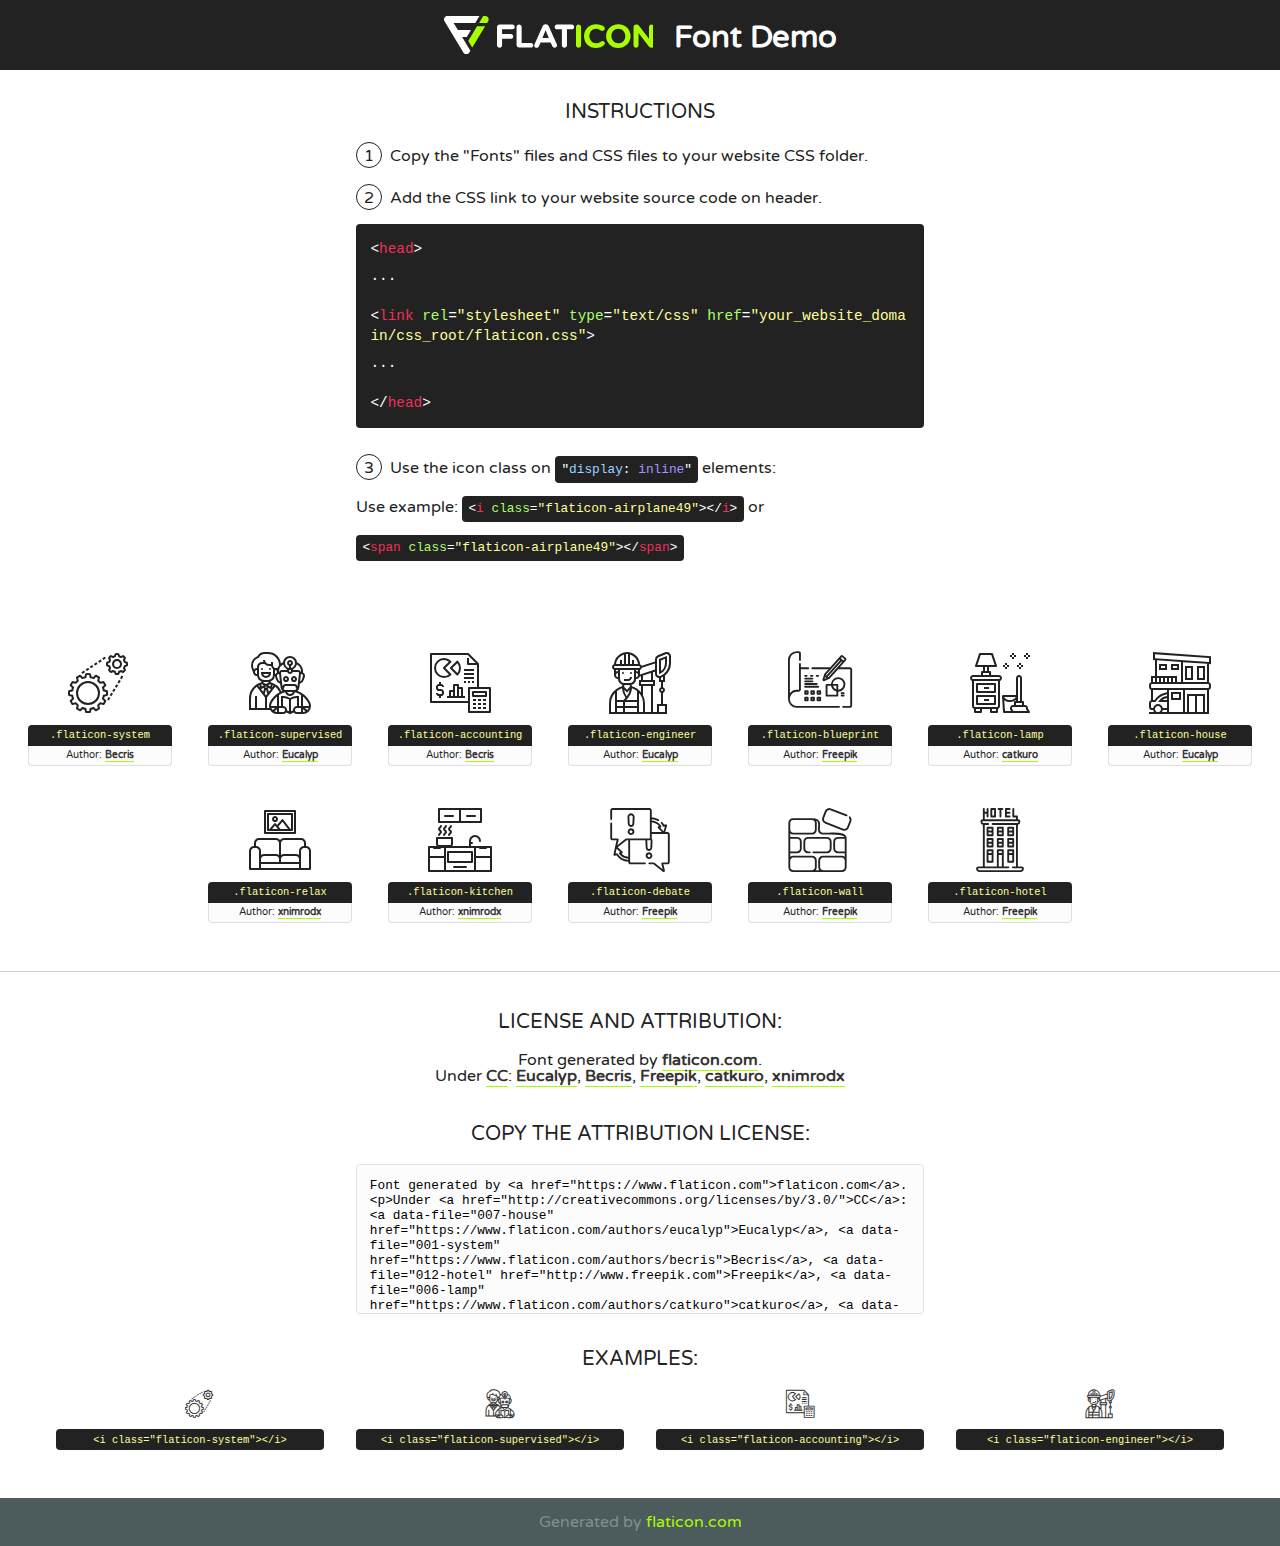
<file: static/introCom/fonts/flaticon/font/flaticon.html>
<!DOCTYPE html>
<!--
  Flaticon icon font: Flaticon
  Creation date: 15/07/2020 11:15
-->
<html>
<!DOCTYPE html>
<html>

<head>
    <title>Flaticon WebFont</title>
    <link href="http://fonts.googleapis.com/css?family=Varela+Round" rel="stylesheet" type="text/css" />
    <link rel="stylesheet" type="text/css" href="flaticon.css">
    <meta charset="UTF-8">
    <style>
    html, body, div, span, applet, object, iframe,
    h1, h2, h3, h4, h5, h6, p, blockquote, pre,
    a, abbr, acronym, address, big, cite, code,
    del, dfn, em, img, ins, kbd, q, s, samp,
    small, strike, strong, sub, sup, tt, var,
    b, u, i, center,
    dl, dt, dd, ol, ul, li,
    fieldset, form, label, legend,
    table, caption, tbody, tfoot, thead, tr, th, td,
    article, aside, canvas, details, embed, 
    figure, figcaption, footer, header, hgroup, 
    menu, nav, output, ruby, section, summary,
    time, mark, audio, video {
        margin: 0;
        padding: 0;
        border: 0;
        font-size: 100%;
        font: inherit;
        vertical-align: baseline;
    }
    /* HTML5 display-role reset for older browsers */
    article, aside, details, figcaption, figure, 
    footer, header, hgroup, menu, nav, section {
        display: block;
    }
    body {
        line-height: 1;
    }
    ol, ul {
        list-style: none;
    }
    blockquote, q {
        quotes: none;
    }
    blockquote:before, blockquote:after,
    q:before, q:after {
        content: '';
        content: none;
    }
    table {
        border-collapse: collapse;
        border-spacing: 0;
    }
    body {
        font-family: 'Varela Round', Helvetica, Arial, sans-serif;
        font-size: 16px;
        color: #222;
    }
    a {
        color: #333;
        border-bottom: 1px solid #a9fd00;
        font-weight: bold;
        text-decoration: none;
    }
    * {
        -moz-box-sizing: border-box;
        -webkit-box-sizing: border-box;
        box-sizing: border-box;
        margin: 0;
        padding: 0;
    }
    [class^="flaticon-"]:before, [class*=" flaticon-"]:before, [class^="flaticon-"]:after, [class*=" flaticon-"]:after {
        font-family: Flaticon;
        font-size: 30px;
        font-style: normal;
        margin-left: 20px;
        color: #333;
    }
    .wrapper {
        max-width: 600px;
        margin: auto;
        padding: 0 1em;
    }
    .title {
        font-size: 1.25em;
        text-align: center;
        margin-bottom: 1em;
        text-transform: uppercase;
    }
    header {
        text-align: center;
        background-color: #222;
        color: #fff;
        padding: 1em;
    }
    header .logo {
        width: 210px;
        height: 38px;
        display: inline-block;
        vertical-align: middle;
        margin-right: 1em;
        border: none;
    }
    header strong {
        font-size: 1.95em;
        font-weight: bold;
        vertical-align: middle;
        margin-top: 5px;
        display: inline-block;
    }
    .demo {
        margin: 2em auto;
        line-height: 1.25em;
    }
    .demo ul li {
        margin-bottom: 1em;
    }
    .demo ul li .num {
        color: #222;
        border-radius: 20px;
        display: inline-block;
        width: 26px;
        padding: 3px;
        height: 26px;
        text-align: center;
        margin-right: 0.5em;
        border: 1px solid #222;
    }
    .demo ul li code {
        background-color: #222;
        border-radius: 4px;
        padding: 0.25em 0.5em;
        display: inline-block;
        color: #fff;
        font-family: Consolas,Monaco,Lucida Console,Liberation Mono,DejaVu Sans Mono,Bitstream Vera Sans Mono,Courier New, monospace;
        font-weight: lighter;
        margin-top: 1em;
        font-size: 0.8em;
        word-break: break-all;
    }
    .demo ul li code.big {
        padding: 1em;
        font-size: 0.9em;
    }
    .demo ul li code .red {
        color: #EF3159;
    }
    .demo ul li code .green {
        color: #ACFF65;
    }
    .demo ul li code .yellow {
        color: #FFFF99;
    }
    .demo ul li code .blue {
        color: #99D3FF;
    }
    .demo ul li code .purple {
        color: #A295FF;
    }
    .demo ul li code .dots {
        margin-top: 0.5em;
        display: block;
    }
    #glyphs {
        border-bottom: 1px solid #ccc;
        padding: 2em 0;
        text-align: center;
    }
    .glyph {
        display: inline-block;
        width: 9em;
        margin: 1em;
        text-align: center;
        vertical-align: top;
        background: #FFF;
    }
    .glyph .glyph-icon {
        padding: 10px;
        display: block;
        font-family:"Flaticon";
        font-size: 64px;
        line-height: 1;
    }
    .glyph .glyph-icon:before {
        font-size: 64px;
        color: #222;
        margin-left: 0;
    }
    .class-name {
        font-size: 0.65em;
        background-color: #222;
        color: #fff;
        border-radius: 4px 4px 0 0;
        padding: 0.5em;
        color: #FFFF99;
        font-family: Consolas,Monaco,Lucida Console,Liberation Mono,DejaVu Sans Mono,Bitstream Vera Sans Mono,Courier New, monospace;
    }
    .author-name {
        font-size: 0.6em;
        background-color: #fcfcfd;
        border: 1px solid #DEDEE4;
        border-top: 0;
        border-radius: 0 0 4px 4px;
        padding: 0.5em;
    }
    .class-name:last-child {
        font-size: 10px;
        color:#888;
    }
    .class-name:last-child a {
        font-size: 10px;
        color:#555;
    }
    .class-name:last-child a:hover {
        color:#a9fd00;
    }
    .glyph > input {
        display: block;
        width: 100px;
        margin: 5px auto;
        text-align: center;
        font-size: 12px;
        cursor: text;
    }
    .glyph > input.icon-input {
        font-family:"Flaticon";
        font-size: 16px;
        margin-bottom: 10px;
    }
    .attribution .title {
        margin-top: 2em;
    }
    .attribution textarea {
        background-color: #fcfcfd;
        padding: 1em;
        border: none;
        box-shadow: none;
        border: 1px solid #DEDEE4;
        border-radius: 4px;
        resize: none;
        width: 100%;
        height: 150px;
        font-size: 0.8em;
        font-family: Consolas,Monaco,Lucida Console,Liberation Mono,DejaVu Sans Mono,Bitstream Vera Sans Mono,Courier New, monospace;
        -webkit-appearance: none;
    }
    .iconsuse {
        margin: 2em auto;
        text-align: center;
        max-width: 1200px;
    }
    .iconsuse:after {
        content: '';
        display: table;
        clear: both;
    }
    .iconsuse .image {
        float: left;
        width: 25%;
        padding: 0 1em;
    }
    .iconsuse .image p {
        margin-bottom: 1em;
    }
    .iconsuse .image span {
        display: block;
        font-size: 0.65em;
        background-color: #222;
        color: #fff;
        border-radius: 4px;
        padding: 0.5em;
        color: #FFFF99;
        margin-top: 1em;
        font-family: Consolas,Monaco,Lucida Console,Liberation Mono,DejaVu Sans Mono,Bitstream Vera Sans Mono,Courier New, monospace;
    }
    #footer {
        text-align: center;
        background-color: #4C5B5C;
        color: #7c9192;
        padding: 1em;
    }
    #footer a {
        border: none;
        color: #a9fd00;
        font-weight: normal;
    }
    @media (max-width: 960px) {
        .iconsuse .image {
            width: 50%;
        }
    }
    @media (max-width: 560px) {
        .iconsuse .image {
            width: 100%;
        }
    }
    </style>
</head>

<body class="characters-off">

    <header>
        <a href="https://www.flaticon.com" target="_blank" class="logo">
            <svg version="1.1" xmlns="http://www.w3.org/2000/svg" xmlns:xlink="http://www.w3.org/1999/xlink" xmlns:a="http://ns.adobe.com/AdobeSVGViewerExtensions/3.0/" viewBox="0 0 560.875 102.036" enable-background="new 0 0 560.875 102.036" xml:space="preserve">
                <defs>
                </defs>
                <g>
                    <g class="letters">
                        <path fill="#ffffff" d="M141.596,29.675c0-3.777,2.985-6.767,6.764-6.767h34.438c3.426,0,6.15,2.728,6.15,6.15
                        c0,3.43-2.724,6.149-6.15,6.149h-27.674v13.091h23.719c3.429,0,6.151,2.724,6.151,6.15c0,3.43-2.723,6.149-6.151,6.149h-23.719
                        v17.574c0,3.773-2.986,6.761-6.764,6.761c-3.779,0-6.764-2.989-6.764-6.761V29.675z"></path>
                        <path fill="#ffffff" d="M193.844,29.149c0-3.781,2.985-6.767,6.764-6.767c3.776,0,6.763,2.985,6.763,6.767v42.957h25.039
                        c3.426,0,6.149,2.726,6.149,6.153c0,3.425-2.723,6.15-6.149,6.15h-31.802c-3.779,0-6.764-2.986-6.764-6.768V29.149z"></path>
                        <path fill="#ffffff" d="M241.891,75.71l21.438-48.407c1.492-3.341,4.215-5.357,7.906-5.357h0.792
                        c3.686,0,6.323,2.017,7.815,5.357l21.439,48.407c0.436,0.967,0.701,1.845,0.701,2.723c0,3.602-2.809,6.501-6.414,6.501
                        c-3.161,0-5.269-1.845-6.499-4.655l-4.132-9.661h-27.059l-4.301,10.102c-1.144,2.631-3.426,4.214-6.237,4.214
                        c-3.517,0-6.24-2.81-6.24-6.325C241.1,77.64,241.451,76.677,241.891,75.71z M279.932,58.666l-8.521-20.297l-8.526,20.297H279.932
                        z"></path>
                        <path fill="#ffffff" d="M314.864,35.387H301.86c-3.429,0-6.239-2.813-6.239-6.238c0-3.429,2.811-6.24,6.239-6.24h39.533
                        c3.426,0,6.237,2.811,6.237,6.24c0,3.425-2.811,6.238-6.237,6.238h-13.001v42.785c0,3.773-2.99,6.761-6.764,6.761
                        c-3.779,0-6.764-2.989-6.764-6.761V35.387z"></path>
                        <path fill="#A9FD00" d="M352.615,29.149c0-3.781,2.985-6.767,6.767-6.767c3.774,0,6.761,2.985,6.761,6.767v49.024
                        c0,3.773-2.987,6.761-6.761,6.761c-3.781,0-6.767-2.989-6.767-6.761V29.149z"></path>
                        <path fill="#A9FD00" d="M374.132,53.836v-0.179c0-17.481,13.178-31.801,32.065-31.801c9.22,0,15.459,2.458,20.557,6.238
                        c1.402,1.054,2.637,2.985,2.637,5.357c0,3.692-2.985,6.59-6.681,6.59c-1.845,0-3.071-0.702-4.044-1.319
                        c-3.776-2.813-7.729-4.393-12.562-4.393c-10.364,0-17.831,8.611-17.831,19.154v0.173c0,10.542,7.291,19.329,17.831,19.329
                        c5.715,0,9.492-1.756,13.359-4.834c1.049-0.874,2.458-1.491,4.039-1.491c3.429,0,6.325,2.813,6.325,6.236
                        c0,2.106-1.056,3.78-2.282,4.834c-5.539,4.834-12.036,7.733-21.878,7.733C387.572,85.464,374.132,71.493,374.132,53.836z"></path>
                        <path fill="#A9FD00" d="M433.009,53.836v-0.179c0-17.481,13.79-31.801,32.766-31.801c18.981,0,32.592,14.143,32.592,31.628v0.173
                        c0,17.483-13.785,31.807-32.769,31.807C446.625,85.464,433.009,71.32,433.009,53.836z M484.224,53.836v-0.179
                        c0-10.539-7.725-19.326-18.626-19.326c-10.893,0-18.449,8.611-18.449,19.154v0.173c0,10.542,7.73,19.329,18.626,19.329
                        C476.676,72.986,484.224,64.378,484.224,53.836z"></path>
                        <path fill="#A9FD00" d="M506.233,29.321c0-3.774,2.99-6.763,6.767-6.763h1.401c3.252,0,5.183,1.583,7.029,3.953l26.093,34.265
                        V29.059c0-3.692,2.99-6.677,6.681-6.677c3.683,0,6.671,2.985,6.671,6.677v48.934c0,3.78-2.987,6.765-6.764,6.765h-0.436
                        c-3.257,0-5.188-1.581-7.034-3.953l-27.056-35.492v32.944c0,3.687-2.985,6.676-6.678,6.676c-3.683,0-6.673-2.989-6.673-6.676
                        V29.321z"></path>
                    </g>
                    <g class="insignia">
                        <path fill="#ffffff" d="M48.372,56.137h12.517l11.156-18.537H37.186L25.688,18.539h57.825L94.668,0H9.271
                        C5.925,0,2.842,1.801,1.198,4.716c-1.644,2.907-1.593,6.482,0.134,9.343l50.38,83.501c1.678,2.781,4.689,4.476,7.938,4.476
                        c3.246,0,6.257-1.695,7.935-4.476l2.898-4.804L48.372,56.137z"></path>
                        <g class="i">
                            <path fill="#A9FD00" d="M93.575,18.539h0.031v0.004l21.652,0.004l2.705-4.488c1.727-2.861,1.778-6.436,0.133-9.343
                            C116.454,1.801,113.371,0,110.026,0h-5.294L93.575,18.539z"></path>
                            <polygon fill="#A9FD00" points="88.291,27.356 64.725,66.486 75.519,84.404 109.942,27.356"></polygon>
                        </g>
                    </g>
                </g>
            </svg>
        </a>
        <strong>Font Demo</strong>
    </header>


    <section class="demo wrapper">

        <p class="title">Instructions</p>

        <ul>
            <li>
                <span class="num">1</span>Copy the "Fonts" files and CSS files to your website CSS folder.
            </li>
            <li>
                <span class="num">2</span>Add the CSS link to your website source code on header.
                <code class="big">
                    &lt;<span class="red">head</span>&gt;
                    <br/><span class="dots">...</span>
                    <br/>&lt;<span class="red">link</span> <span class="green">rel</span>=<span class="yellow">"stylesheet"</span> <span class="green">type</span>=<span class="yellow">"text/css"</span> <span class="green">href</span>=<span class="yellow">"your_website_domain/css_root/flaticon.css"</span>&gt;
                    <br/><span class="dots">...</span>
                    <br/>&lt;/<span class="red">head</span>&gt;
                </code>
            </li>

            <li>
                <p>
                    <span class="num">3</span>Use the icon class on <code>"<span class="blue">display</span>:<span class="purple"> inline</span>"</code> elements:
                    <br />
                    Use example: <code>&lt;<span class="red">i</span> <span class="green">class</span>=<span class="yellow">&quot;flaticon-airplane49&quot;</span>&gt;&lt;/<span class="red">i</span>&gt;</code> or <code>&lt;<span class="red">span</span> <span class="green">class</span>=<span class="yellow">&quot;flaticon-airplane49&quot;</span>&gt;&lt;/<span class="red">span</span>&gt;</code>
            </li>
        </ul>

    </section>




   <section id="glyphs">          
    
      
        <div class="glyph"><div class="glyph-icon flaticon-system"></div>
            <div class="class-name">.flaticon-system</div>
            <div class="author-name">Author: <a data-file="001-system" href="https://www.flaticon.com/authors/becris">Becris</a> </div> 
        </div>        
        
        <div class="glyph"><div class="glyph-icon flaticon-supervised"></div>
            <div class="class-name">.flaticon-supervised</div>
            <div class="author-name">Author: <a data-file="002-supervised" href="https://www.flaticon.com/authors/eucalyp">Eucalyp</a> </div> 
        </div>        
        
        <div class="glyph"><div class="glyph-icon flaticon-accounting"></div>
            <div class="class-name">.flaticon-accounting</div>
            <div class="author-name">Author: <a data-file="003-accounting" href="https://www.flaticon.com/authors/becris">Becris</a> </div> 
        </div>        
        
        <div class="glyph"><div class="glyph-icon flaticon-engineer"></div>
            <div class="class-name">.flaticon-engineer</div>
            <div class="author-name">Author: <a data-file="004-engineer" href="https://www.flaticon.com/authors/eucalyp">Eucalyp</a> </div> 
        </div>        
        
        <div class="glyph"><div class="glyph-icon flaticon-blueprint"></div>
            <div class="class-name">.flaticon-blueprint</div>
            <div class="author-name">Author: <a data-file="005-blueprint" href="http://www.freepik.com">Freepik</a> </div> 
        </div>        
        
        <div class="glyph"><div class="glyph-icon flaticon-lamp"></div>
            <div class="class-name">.flaticon-lamp</div>
            <div class="author-name">Author: <a data-file="006-lamp" href="https://www.flaticon.com/authors/catkuro">catkuro</a> </div> 
        </div>        
        
        <div class="glyph"><div class="glyph-icon flaticon-house"></div>
            <div class="class-name">.flaticon-house</div>
            <div class="author-name">Author: <a data-file="007-house" href="https://www.flaticon.com/authors/eucalyp">Eucalyp</a> </div> 
        </div>        
        
        <div class="glyph"><div class="glyph-icon flaticon-relax"></div>
            <div class="class-name">.flaticon-relax</div>
            <div class="author-name">Author: <a data-file="008-relax" href="https://www.flaticon.com/authors/xnimrodx">xnimrodx</a> </div> 
        </div>        
        
        <div class="glyph"><div class="glyph-icon flaticon-kitchen"></div>
            <div class="class-name">.flaticon-kitchen</div>
            <div class="author-name">Author: <a data-file="009-kitchen" href="https://www.flaticon.com/authors/xnimrodx">xnimrodx</a> </div> 
        </div>        
        
        <div class="glyph"><div class="glyph-icon flaticon-debate"></div>
            <div class="class-name">.flaticon-debate</div>
            <div class="author-name">Author: <a data-file="010-debate" href="http://www.freepik.com">Freepik</a> </div> 
        </div>        
        
        <div class="glyph"><div class="glyph-icon flaticon-wall"></div>
            <div class="class-name">.flaticon-wall</div>
            <div class="author-name">Author: <a data-file="011-wall" href="http://www.freepik.com">Freepik</a> </div> 
        </div>        
        
        <div class="glyph"><div class="glyph-icon flaticon-hotel"></div>
            <div class="class-name">.flaticon-hotel</div>
            <div class="author-name">Author: <a data-file="012-hotel" href="http://www.freepik.com">Freepik</a> </div> 
        </div>        
        

    </section>



    <section class="attribution wrapper"   style="text-align:center;">

      <div class="title">License and attribution:</div><div class="attrDiv">Font generated by <a href="https://www.flaticon.com">flaticon.com</a>. <div><p>Under <a href="http://creativecommons.org/licenses/by/3.0/">CC</a>: <a data-file="007-house" href="https://www.flaticon.com/authors/eucalyp">Eucalyp</a>, <a data-file="001-system" href="https://www.flaticon.com/authors/becris">Becris</a>, <a data-file="012-hotel" href="http://www.freepik.com">Freepik</a>, <a data-file="006-lamp" href="https://www.flaticon.com/authors/catkuro">catkuro</a>, <a data-file="009-kitchen" href="https://www.flaticon.com/authors/xnimrodx">xnimrodx</a></p>  </div>
      </div>
      <div class="title">Copy the Attribution License:</div>

    <textarea onclick="this.focus();this.select();">Font generated by &lt;a href=&quot;https://www.flaticon.com&quot;&gt;flaticon.com&lt;/a&gt;. <p>Under <a href="http://creativecommons.org/licenses/by/3.0/">CC</a>: <a data-file="007-house" href="https://www.flaticon.com/authors/eucalyp">Eucalyp</a>, <a data-file="001-system" href="https://www.flaticon.com/authors/becris">Becris</a>, <a data-file="012-hotel" href="http://www.freepik.com">Freepik</a>, <a data-file="006-lamp" href="https://www.flaticon.com/authors/catkuro">catkuro</a>, <a data-file="009-kitchen" href="https://www.flaticon.com/authors/xnimrodx">xnimrodx</a></p>  
     </textarea>

    </section>

    <section class="iconsuse">

          <div class="title">Examples:</div>            
             
            <div class="image">
                <p>
                    <i class="glyph-icon flaticon-system"></i> 
                    <span>&lt;i class=&quot;flaticon-system&quot;&gt;&lt;/i&gt;</span>
                </p>
            </div>
            
            <div class="image">
                <p>
                    <i class="glyph-icon flaticon-supervised"></i> 
                    <span>&lt;i class=&quot;flaticon-supervised&quot;&gt;&lt;/i&gt;</span>
                </p>
            </div>
            
            <div class="image">
                <p>
                    <i class="glyph-icon flaticon-accounting"></i> 
                    <span>&lt;i class=&quot;flaticon-accounting&quot;&gt;&lt;/i&gt;</span>
                </p>
            </div>
            
            <div class="image">
                <p>
                    <i class="glyph-icon flaticon-engineer"></i> 
                    <span>&lt;i class=&quot;flaticon-engineer&quot;&gt;&lt;/i&gt;</span>
                </p>
            </div>
                       
        </div>
                            
    </section>

<div id="footer">
    <div>Generated by <a href="https://www.flaticon.com">flaticon.com</a>
    </div>
</div>



</body>
</html>
</file>
<file: static/introCom/fonts/flaticon/font/flaticon.css>
/*
  	Flaticon icon font: Flaticon
  	Creation date: 15/07/2020 11:15
  	*/

@font-face {
  font-family: "Flaticon";
  src: url("./Flaticon.eot");
  src: url("./Flaticon.eot?#iefix") format("embedded-opentype"),
       url("./Flaticon.woff2") format("woff2"),
       url("./Flaticon.woff") format("woff"),
       url("./Flaticon.ttf") format("truetype"),
       url("./Flaticon.svg#Flaticon") format("svg");
  font-weight: normal;
  font-style: normal;
}

@media screen and (-webkit-min-device-pixel-ratio:0) {
  @font-face {
    font-family: "Flaticon";
    src: url("./Flaticon.svg#Flaticon") format("svg");
  }
}

[class^="flaticon-"]:before, [class*=" flaticon-"]:before,
[class^="flaticon-"]:after, [class*=" flaticon-"]:after {   
  font-family: Flaticon;
        font-size: 20px;
font-style: normal;
margin-left: 20px;
}

.flaticon-system:before { content: "\f100"; }
.flaticon-supervised:before { content: "\f101"; }
.flaticon-accounting:before { content: "\f102"; }
.flaticon-engineer:before { content: "\f103"; }
.flaticon-blueprint:before { content: "\f104"; }
.flaticon-lamp:before { content: "\f105"; }
.flaticon-house:before { content: "\f106"; }
.flaticon-relax:before { content: "\f107"; }
.flaticon-kitchen:before { content: "\f108"; }
.flaticon-debate:before { content: "\f109"; }
.flaticon-wall:before { content: "\f10a"; }
.flaticon-hotel:before { content: "\f10b"; }
</file>
